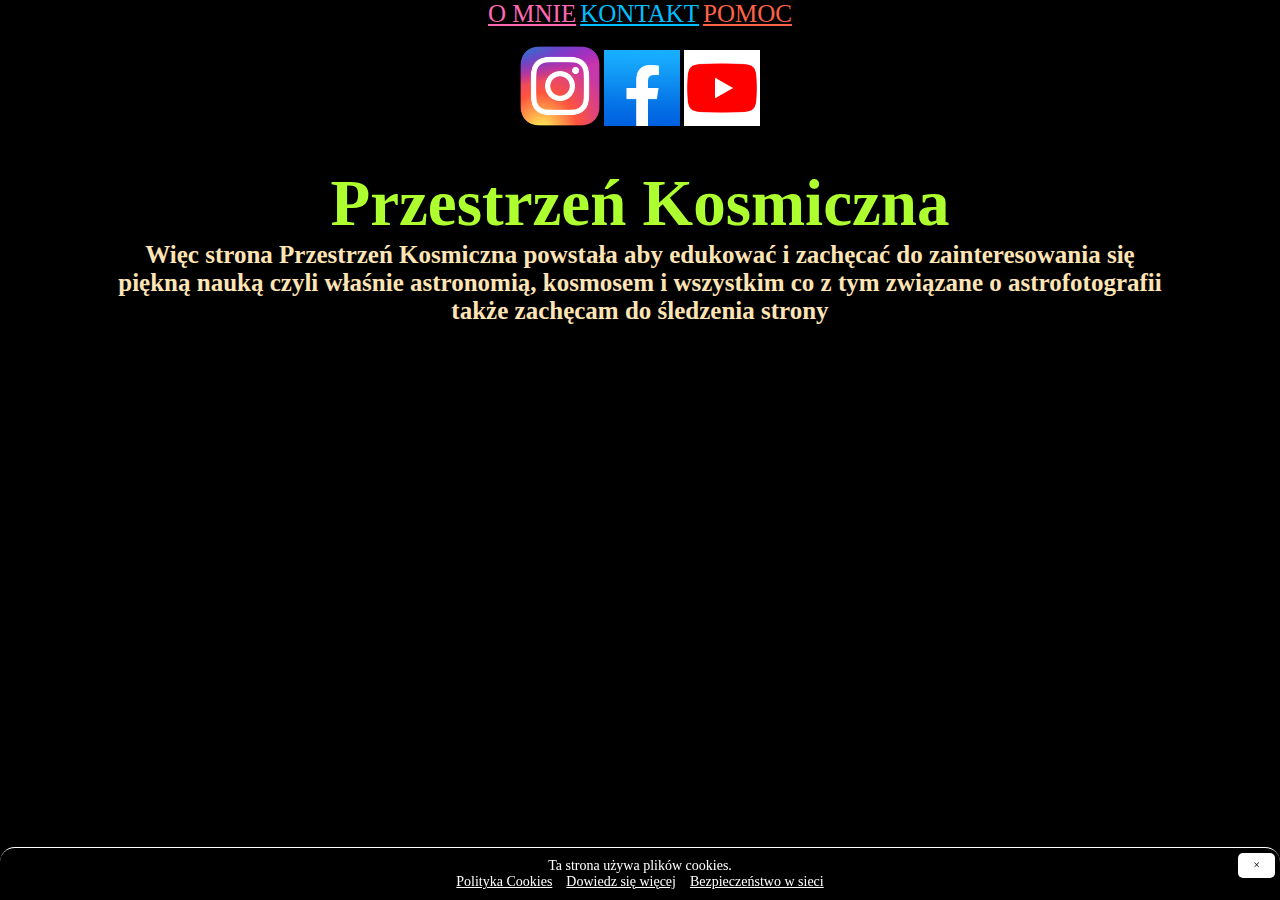
<file: index.html>
<!DOCTYPE html>
<html lang="pl">
<head>
<meta cherset="utf-8" />
 <meta http-equiv="X-UA-Compatible" content="IE=chrome, edge=1"/>
<meta keywords="Astronomia, Przestrzeń Kosmiczna"/>
<title>Przestrzeń Kosmiczna</title>
 <link rel="stylesheet" href="style.css"/>
 <meta name="viewport" content="width=device-width, initial-scale=1, maximum-scale=1">
 <link rel="shortcut icon" href="ikonkaaa.jpeg">
</head>
<body>
<div id="simplecookienotification_v01" style="display: block; z-index: 99999; min-height: 35px; width: 100%; position: fixed; background: rgb(0, 0, 0); border-image: initial; border-top: 1px solid rgb(255, 255, 255); text-align: center; right: 0px; color: rgb(255, 255, 255); bottom: 0px; left: 0px; border-right-color: rgb(198, 198, 198); border-bottom-color: rgb(198, 198, 198); border-left-color: rgb(255, 255, 255); border-radius: 15px; box-shadow: rgba(0, 0, 0, 0.8) 0px 0px 4px 1px;">
<div style="padding:10px; margin-left:15px; margin-right:15px; font-size:14px; font-weight:normal;">
<span id="simplecookienotification_v01_powiadomienie">Ta strona używa plików cookies.</span><span id="br_pc_title_html"><br></span>
<a id="simplecookienotification_v01_polityka" href="http://jakwylaczyccookie.pl/polityka-cookie/" style="color: rgb(255, 255, 255);">Polityka Cookies</a><span id="br_pc2_title_html"> &nbsp;&nbsp; </span>
<a id="simplecookienotification_v01_info" href="http://jakwylaczyccookie.pl/jak-wylaczyc-pliki-cookies/" style="color: rgb(255, 255, 255);">Dowiedz się więcej</a><span id="br_pc3_title_html"> &nbsp;&nbsp; </span>
<a id="simplecookienotification_v01_info2" href="https://nety.pl/cyberbezpieczenstwo" style="color: rgb(255, 255, 255);">Bezpieczeństwo w sieci</a><div id="jwc_hr1" style="height: 10px; display: none;"></div>
<a id="okbutton" href="javascript:simplecookienotification_v01_create_cookie('simplecookienotification_v01',1,7);" style="position: absolute; background: rgb(255, 255, 255); color: rgb(0, 0, 0); padding: 5px 15px; text-decoration: none; font-size: 12px; font-weight: normal; border: 0px solid rgb(31, 31, 31); border-radius: 5px; top: 5px; right: 5px;">× </a><div id="jwc_hr2" style="height: 10px; display: none;">
</div>
</div>
</div>
<script type="text/javascript">var galTable= new Array(); var galx = 0;</script><script type="text/javascript">function simplecookienotification_v01_create_cookie(name,value,days) { if (days) { var date = new Date(); date.setTime(date.getTime()+(days*24*60*60*1000)); var expires = "; expires="+date.toGMTString(); } else var expires = ""; document.cookie = name+"="+value+expires+"; path=/"; document.getElementById("simplecookienotification_v01").style.display = "none"; } function simplecookienotification_v01_read_cookie(name) { var nameEQ = name + "="; var ca = document.cookie.split(";"); for(var i=0;i < ca.length;i++) { var c = ca[i]; while (c.charAt(0)==" ") c = c.substring(1,c.length); if (c.indexOf(nameEQ) == 0) return c.substring(nameEQ.length,c.length); }return null;}var simplecookienotification_v01_jest = simplecookienotification_v01_read_cookie("simplecookienotification_v01");if(simplecookienotification_v01_jest==1){ document.getElementById("simplecookienotification_v01").style.display = "none"; }</script>
<div class="haha">
<div class="buuu">
<a href="page.html" class="vv">O MNIE</a>
<a href="kontakt.html" class="vffv">KONTAKT</a>
<a href="pomoc.html" class="zdjec">POMOC</a>
</div>
<br>
<div class="socjal">
<a href="https://www.instagram.com/kosmicznaprzestrzen/" class="insta"><img src="instagram.jpg"width="80" height="80"alt="INSTAGRAM"></a>
<a href="https://www.facebook.com/PrzestrzenKosmicznaWenus/" class="face"><img src="facebook.jpg"width="76" height="76"alt="FACEBOOK"style="text-align: center"></a>
<a href="https://www.youtube.com/channel/UCIYQV6QWNIiiEjhkhxIxzJQ" class="yt"><img src="yt.jpg"width="76" height="76"alt="KANAŁ"style="text-align: center"></a>
</div>

<br/><br/>
<h1 class="ff">Przestrzeń Kosmiczna</h1>
<h6 class="qwww">Więc strona Przestrzeń Kosmiczna powstała aby edukować i zachęcać do zainteresowania się piękną nauką czyli właśnie astronomią, kosmosem i wszystkim co z tym związane o astrofotografii także zachęcam do śledzenia strony</h6>
<br><br><br/><br/><br/>
</div>

</body>

</html>
</file>
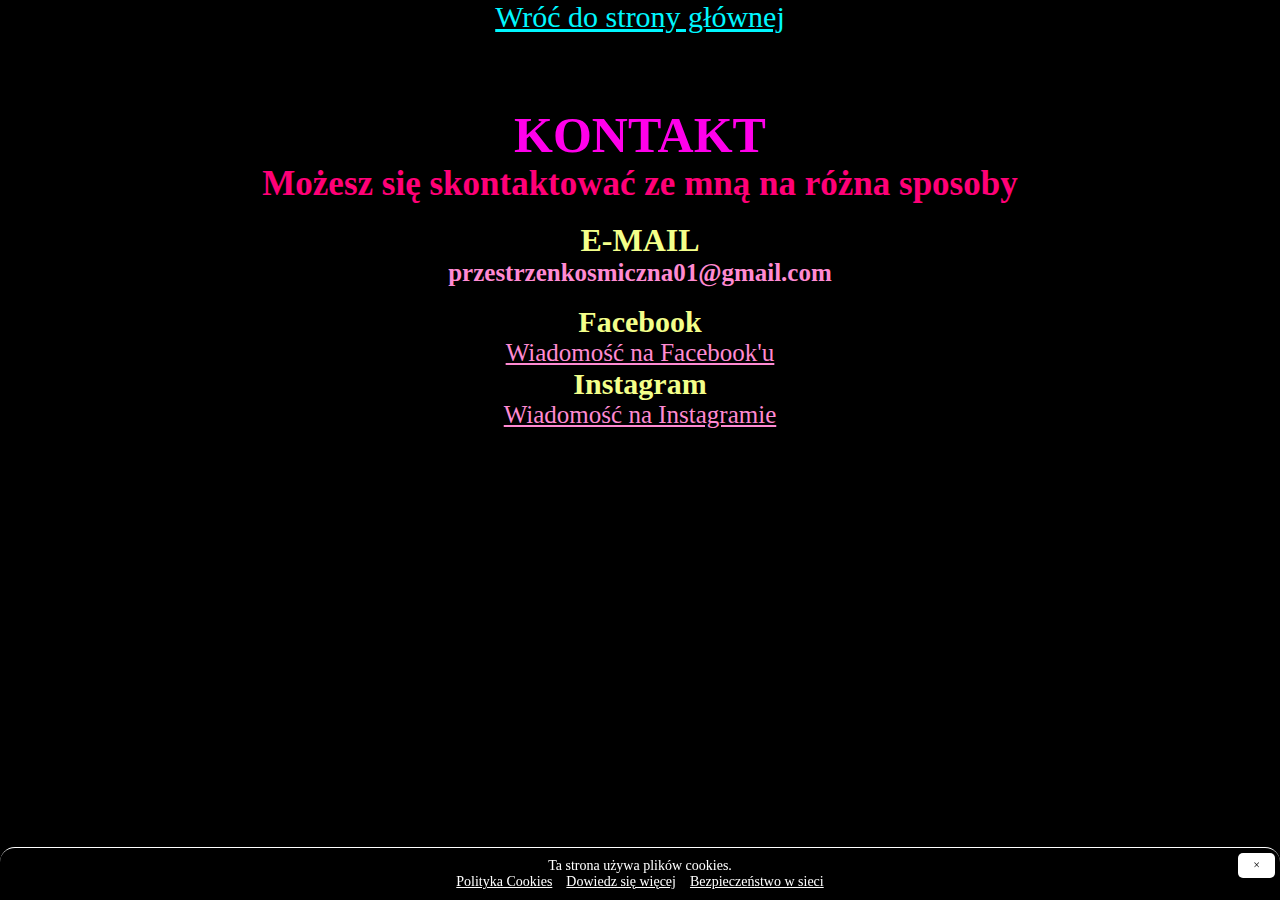
<file: kontakt.html>
<!DOCTYPE html>
<html lang="pl">
<head>
<meta cherset="utf-8" />
 <meta http-equiv="X-UA-Compatible" content="IE=chrome, edge=1"/>
<meta keywords="Astronomia, Przestrzeń Kosmiczna"/>
 <link rel="stylesheet" href="fajnestyle.css"/>
 <meta name="viewport" content="width=device-width, initial-scale=1, maximum-scale=1">
  <link rel="shortcut icon" href="ikonkaaa.jpeg">
</head>
<body>
  <div id="simplecookienotification_v01" style="display: block; z-index: 99999; min-height: 35px; width: 100%; position: fixed; background: rgb(0, 0, 0); border-image: initial; border-top: 1px solid rgb(255, 255, 255); text-align: center; right: 0px; color: rgb(255, 255, 255); bottom: 0px; left: 0px; border-right-color: rgb(198, 198, 198); border-bottom-color: rgb(198, 198, 198); border-left-color: rgb(255, 255, 255); border-radius: 15px; box-shadow: rgba(0, 0, 0, 0.8) 0px 0px 4px 1px;">
    <div style="padding:10px; margin-left:15px; margin-right:15px; font-size:14px; font-weight:normal;">
    <span id="simplecookienotification_v01_powiadomienie">Ta strona używa plików cookies.</span><span id="br_pc_title_html"><br></span>
    <a id="simplecookienotification_v01_polityka" href="http://jakwylaczyccookie.pl/polityka-cookie/" style="color: rgb(255, 255, 255);">Polityka Cookies</a><span id="br_pc2_title_html"> &nbsp;&nbsp; </span>
    <a id="simplecookienotification_v01_info" href="http://jakwylaczyccookie.pl/jak-wylaczyc-pliki-cookies/" style="color: rgb(255, 255, 255);">Dowiedz się więcej</a><span id="br_pc3_title_html"> &nbsp;&nbsp; </span>
    <a id="simplecookienotification_v01_info2" href="https://nety.pl/cyberbezpieczenstwo" style="color: rgb(255, 255, 255);">Bezpieczeństwo w sieci</a><div id="jwc_hr1" style="height: 10px; display: none;"></div>
    <a id="okbutton" href="javascript:simplecookienotification_v01_create_cookie('simplecookienotification_v01',1,7);" style="position: absolute; background: rgb(255, 255, 255); color: rgb(0, 0, 0); padding: 5px 15px; text-decoration: none; font-size: 12px; font-weight: normal; border: 0px solid rgb(31, 31, 31); border-radius: 5px; top: 5px; right: 5px;">× </a><div id="jwc_hr2" style="height: 10px; display: none;">
    </div>
    </div>
    </div>
    <script type="text/javascript">var galTable= new Array(); var galx = 0;</script><script type="text/javascript">function simplecookienotification_v01_create_cookie(name,value,days) { if (days) { var date = new Date(); date.setTime(date.getTime()+(days*24*60*60*1000)); var expires = "; expires="+date.toGMTString(); } else var expires = ""; document.cookie = name+"="+value+expires+"; path=/"; document.getElementById("simplecookienotification_v01").style.display = "none"; } function simplecookienotification_v01_read_cookie(name) { var nameEQ = name + "="; var ca = document.cookie.split(";"); for(var i=0;i < ca.length;i++) { var c = ca[i]; while (c.charAt(0)==" ") c = c.substring(1,c.length); if (c.indexOf(nameEQ) == 0) return c.substring(nameEQ.length,c.length); }return null;}var simplecookienotification_v01_jest = simplecookienotification_v01_read_cookie("simplecookienotification_v01");if(simplecookienotification_v01_jest==1){ document.getElementById("simplecookienotification_v01").style.display = "none"; }</script>
    

<div class="hehe">
<a href="index.html" class="vv">Wróć do strony głównej</a>
<br/><br/><br/><br/><br/>
<h1 class="kontakcik">KONTAKT</h1>
<h1 class="jaksieskontaktowac" >Możesz się skontaktować ze mną na różna sposoby</h1>
<br>
<h1 class="emaill">E-MAIL</h1>
<h1 class="sposobynanajlepszykontakt">przestrzenkosmiczna01@gmail.com</h1>
<br>
<h1 class="Facebookkk">Facebook</h1>
<a href="https://www.facebook.com/PrzestrzenKosmicznaWenus/" class="kolorfacebooku">Wiadomość na Facebook'u</a>
<h1 class="Instagrammm">Instagram</h1>
<a href="https://www.instagram.com/kosmicznaprzestrzen/" class="kolorinsta">Wiadomość na Instagramie</a>
<br/><br/><br/><br/><br/><br/><br/><br/><br/><br/>






</div>

</body>

</html>
</file>
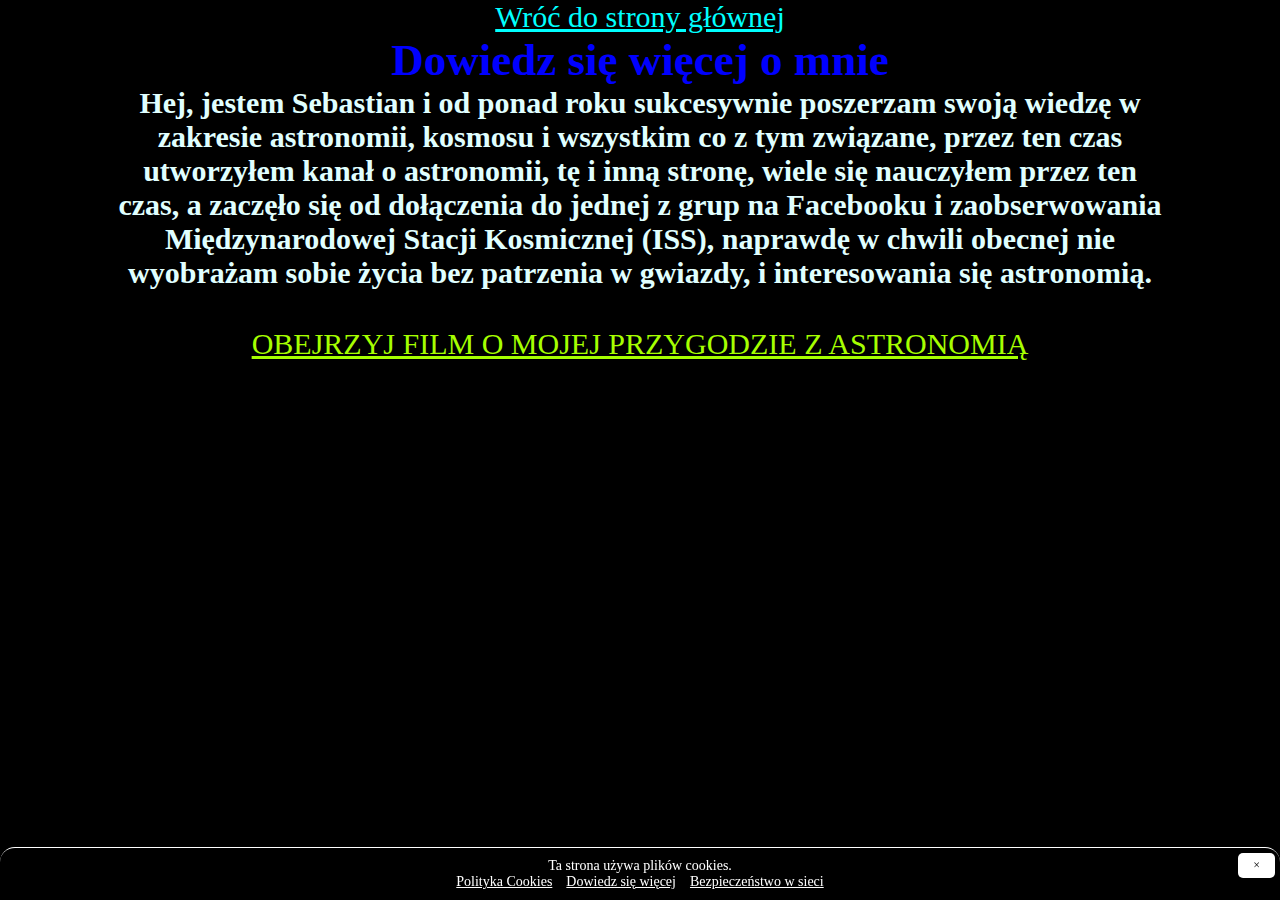
<file: page.html>
<!DOCTYPE html>
<html lang="pl">
<head>
<meta cherset="utf-8" />
 <meta http-equiv="X-UA-Compatible" content="IE=chrome, edge=1"/>
<meta keywords="Astronomia, Przestrzeń Kosmiczna"/>
 <link rel="stylesheet" href="fff.css"/>
 <meta name="viewport" content="width=device-width, initial-scale=1, maximum-scale=1">
  <link rel="shortcut icon" href="ikonkaaa.jpeg">
</head>

<body>
  <div id="simplecookienotification_v01" style="display: block; z-index: 99999; min-height: 35px; width: 100%; position: fixed; background: rgb(0, 0, 0); border-image: initial; border-top: 1px solid rgb(255, 255, 255); text-align: center; right: 0px; color: rgb(255, 255, 255); bottom: 0px; left: 0px; border-right-color: rgb(198, 198, 198); border-bottom-color: rgb(198, 198, 198); border-left-color: rgb(255, 255, 255); border-radius: 15px; box-shadow: rgba(0, 0, 0, 0.8) 0px 0px 4px 1px;">
    <div style="padding:10px; margin-left:15px; margin-right:15px; font-size:14px; font-weight:normal;">
    <span id="simplecookienotification_v01_powiadomienie">Ta strona używa plików cookies.</span><span id="br_pc_title_html"><br></span>
    <a id="simplecookienotification_v01_polityka" href="http://jakwylaczyccookie.pl/polityka-cookie/" style="color: rgb(255, 255, 255);">Polityka Cookies</a><span id="br_pc2_title_html"> &nbsp;&nbsp; </span>
    <a id="simplecookienotification_v01_info" href="http://jakwylaczyccookie.pl/jak-wylaczyc-pliki-cookies/" style="color: rgb(255, 255, 255);">Dowiedz się więcej</a><span id="br_pc3_title_html"> &nbsp;&nbsp; </span>
    <a id="simplecookienotification_v01_info2" href="https://nety.pl/cyberbezpieczenstwo" style="color: rgb(255, 255, 255);">Bezpieczeństwo w sieci</a><div id="jwc_hr1" style="height: 10px; display: none;"></div>
    <a id="okbutton" href="javascript:simplecookienotification_v01_create_cookie('simplecookienotification_v01',1,7);" style="position: absolute; background: rgb(255, 255, 255); color: rgb(0, 0, 0); padding: 5px 15px; text-decoration: none; font-size: 12px; font-weight: normal; border: 0px solid rgb(31, 31, 31); border-radius: 5px; top: 5px; right: 5px;">× </a><div id="jwc_hr2" style="height: 10px; display: none;">
    </div>
    </div>
    </div>
    <script type="text/javascript">var galTable= new Array(); var galx = 0;</script><script type="text/javascript">function simplecookienotification_v01_create_cookie(name,value,days) { if (days) { var date = new Date(); date.setTime(date.getTime()+(days*24*60*60*1000)); var expires = "; expires="+date.toGMTString(); } else var expires = ""; document.cookie = name+"="+value+expires+"; path=/"; document.getElementById("simplecookienotification_v01").style.display = "none"; } function simplecookienotification_v01_read_cookie(name) { var nameEQ = name + "="; var ca = document.cookie.split(";"); for(var i=0;i < ca.length;i++) { var c = ca[i]; while (c.charAt(0)==" ") c = c.substring(1,c.length); if (c.indexOf(nameEQ) == 0) return c.substring(nameEQ.length,c.length); }return null;}var simplecookienotification_v01_jest = simplecookienotification_v01_read_cookie("simplecookienotification_v01");if(simplecookienotification_v01_jest==1){ document.getElementById("simplecookienotification_v01").style.display = "none"; }</script>
    

<div class="hihi">
<a href="index.html" class="tttt">Wróć do strony głównej</a>
<h1 class="ree">Dowiedz się więcej o mnie </h1>
<h5 class="rrrrr">Hej, jestem Sebastian i od ponad roku sukcesywnie poszerzam swoją wiedzę w zakresie astronomii, kosmosu i wszystkim co z tym związane, przez ten czas utworzyłem kanał o astronomii, tę i inną stronę, wiele się nauczyłem przez ten czas, a zaczęło się od dołączenia do jednej z grup na Facebooku i zaobserwowania Międzynarodowej Stacji Kosmicznej (ISS), naprawdę w chwili obecnej nie wyobrażam sobie życia bez patrzenia w gwiazdy, i interesowania się astronomią.</h5>
<h1 class="filmm">Zobacz film jak to się zaczęło</h1>
</div>
<a href="https://www.youtube.com/watch?v=KDV_h3_552o" class="linkaczzz">OBEJRZYJ FILM O MOJEJ PRZYGODZIE Z ASTRONOMIĄ</a>
<br/><br/><br/><br/><br/><br/><br/><br/>


</body>

</html>
</file>
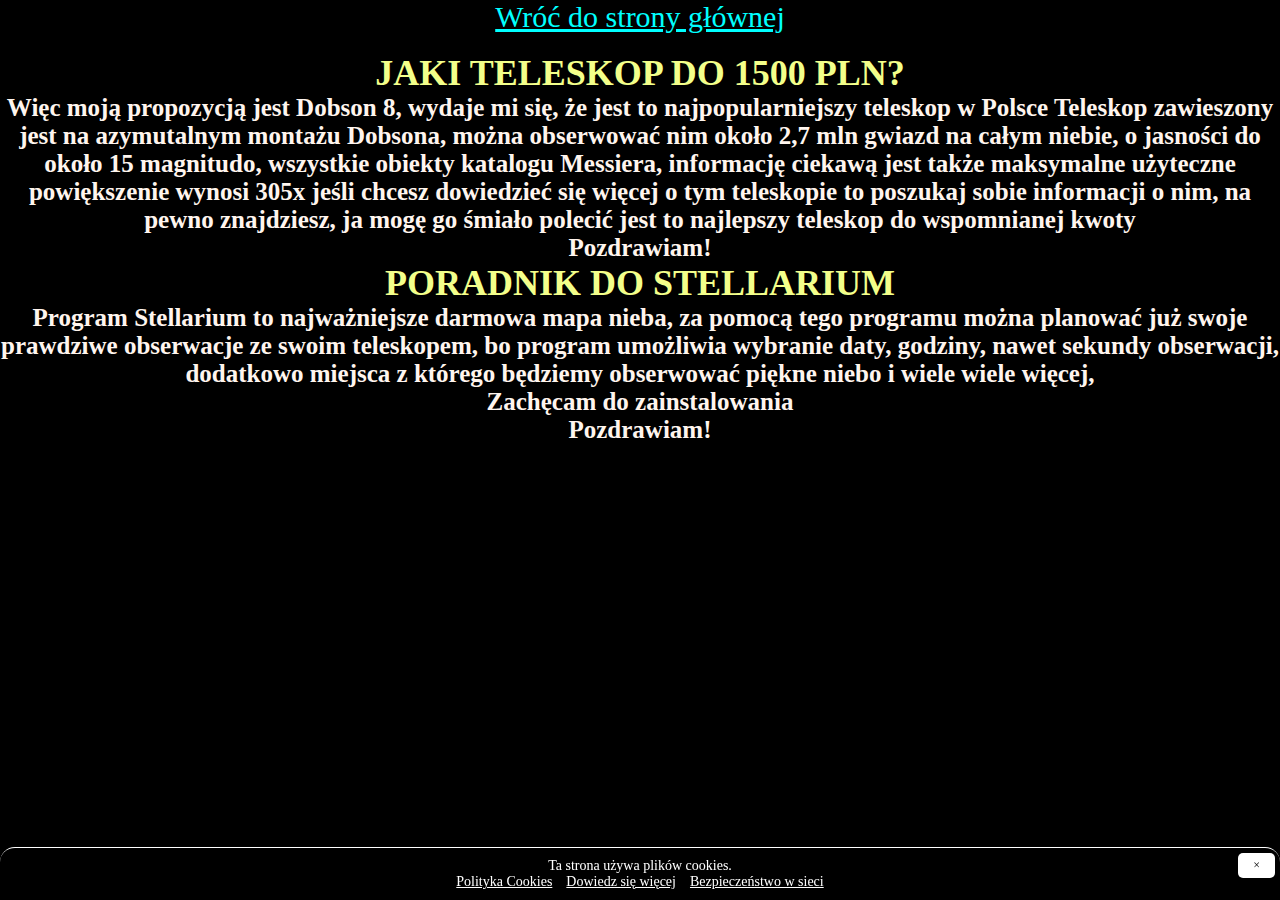
<file: pomoc.html>
<!DOCTYPE html>
<html lang="pl">
<head>
<meta cherset="utf-8" />
 <meta http-equiv="X-UA-Compatible" content="IE=chrome, edge=1"/>
<meta keywords="Astronomia, Przestrzeń Kosmiczna"/>
 <link rel="stylesheet" href="ggg.css"/>
 <meta name="viewport" content="width=device-width, initial-scale=1, maximum-scale=1">
  <link rel="shortcut icon" href="ikonkaaa.jpeg">
</head>
<body>
  <div id="simplecookienotification_v01" style="display: block; z-index: 99999; min-height: 35px; width: 100%; position: fixed; background: rgb(0, 0, 0); border-image: initial; border-top: 1px solid rgb(255, 255, 255); text-align: center; right: 0px; color: rgb(255, 255, 255); bottom: 0px; left: 0px; border-right-color: rgb(198, 198, 198); border-bottom-color: rgb(198, 198, 198); border-left-color: rgb(255, 255, 255); border-radius: 15px; box-shadow: rgba(0, 0, 0, 0.8) 0px 0px 4px 1px;">
    <div style="padding:10px; margin-left:15px; margin-right:15px; font-size:14px; font-weight:normal;">
    <span id="simplecookienotification_v01_powiadomienie">Ta strona używa plików cookies.</span><span id="br_pc_title_html"><br></span>
    <a id="simplecookienotification_v01_polityka" href="http://jakwylaczyccookie.pl/polityka-cookie/" style="color: rgb(255, 255, 255);">Polityka Cookies</a><span id="br_pc2_title_html"> &nbsp;&nbsp; </span>
    <a id="simplecookienotification_v01_info" href="http://jakwylaczyccookie.pl/jak-wylaczyc-pliki-cookies/" style="color: rgb(255, 255, 255);">Dowiedz się więcej</a><span id="br_pc3_title_html"> &nbsp;&nbsp; </span>
    <a id="simplecookienotification_v01_info2" href="https://nety.pl/cyberbezpieczenstwo" style="color: rgb(255, 255, 255);">Bezpieczeństwo w sieci</a><div id="jwc_hr1" style="height: 10px; display: none;"></div>
    <a id="okbutton" href="javascript:simplecookienotification_v01_create_cookie('simplecookienotification_v01',1,7);" style="position: absolute; background: rgb(255, 255, 255); color: rgb(0, 0, 0); padding: 5px 15px; text-decoration: none; font-size: 12px; font-weight: normal; border: 0px solid rgb(31, 31, 31); border-radius: 5px; top: 5px; right: 5px;">× </a><div id="jwc_hr2" style="height: 10px; display: none;">
    </div>
    </div>
    </div>
    <script type="text/javascript">var galTable= new Array(); var galx = 0;</script><script type="text/javascript">function simplecookienotification_v01_create_cookie(name,value,days) { if (days) { var date = new Date(); date.setTime(date.getTime()+(days*24*60*60*1000)); var expires = "; expires="+date.toGMTString(); } else var expires = ""; document.cookie = name+"="+value+expires+"; path=/"; document.getElementById("simplecookienotification_v01").style.display = "none"; } function simplecookienotification_v01_read_cookie(name) { var nameEQ = name + "="; var ca = document.cookie.split(";"); for(var i=0;i < ca.length;i++) { var c = ca[i]; while (c.charAt(0)==" ") c = c.substring(1,c.length); if (c.indexOf(nameEQ) == 0) return c.substring(nameEQ.length,c.length); }return null;}var simplecookienotification_v01_jest = simplecookienotification_v01_read_cookie("simplecookienotification_v01");if(simplecookienotification_v01_jest==1){ document.getElementById("simplecookienotification_v01").style.display = "none"; }</script>
    
    <a href="index.html" class="takieten">Wróć do strony głównej</a>
    <br/><br/>
    <h1 class="jakitaleskop">JAKI TELESKOP DO 1500 PLN?</h1>
    <h1 class="treffpomocy">Więc moją propozycją jest Dobson 8, wydaje mi się, że jest to najpopularniejszy teleskop w Polsce
        Teleskop zawieszony jest na azymutalnym montażu Dobsona, można obserwować nim około 2,7 mln gwiazd na całym niebie, o jasności do około 15 magnitudo, wszystkie obiekty katalogu Messiera, informację ciekawą jest także maksymalne użyteczne powiększenie wynosi 305x jeśli chcesz dowiedzieć się więcej o tym teleskopie to poszukaj sobie informacji o nim, na pewno znajdziesz, ja mogę go śmiało polecić jest to najlepszy teleskop do wspomnianej kwoty
    
    <br/>Pozdrawiam!</h1>
    
    <h1 class="stellarium">PORADNIK DO STELLARIUM</h1>
    <h1 class="tekstostell">Program Stellarium to najważniejsze darmowa mapa nieba, za pomocą tego programu można planować już swoje prawdziwe obserwacje ze swoim teleskopem, bo program umożliwia wybranie daty, godziny, nawet sekundy obserwacji, dodatkowo miejsca z którego będziemy obserwować piękne niebo i wiele wiele więcej, <br/>Zachęcam do zainstalowania <br/>Pozdrawiam!</h1>






</div>

</body>

</html>
</file>
<file: style.css>
* {padding:0;margin:0;}
html {width:100%;height:100%;}
body
{
	background: black;
	text-align: center;
	
}
@media (min-width: 1100px) {
.haha {width:1050px;margin:0 auto;}
}
@media (max-width: 1100px) and (min-width: 1000px) {
.haha {width:950px;margin:0 auto;}
}
@media (max-width: 1000px) and (min-width: 800px) {
.haha {width:750px;margin:0 auto;}
}
@media (max-width: 800px) and (min-width: 500px) {
.haha {width:450px;margin:0 auto;}
}
@media (max-width: 500px) {
.haha {width:300px;margin:0 auto;}
}
.vv
{
	color:hotpink;
	font-size:25px;
	text-align:center;
}
.ff
{
	color:greenyellow;
	font-size:65px;
	text-align:center;
}
.qwww
{
	color:moccasin;
	font-size:25px;
	text-align:center;
}
.insta
{
	text-align:center;
}
.socjal
{
	size:50px;
	text-align:center;
}
.vffv
{
	color:deepskyblue;
	font-size:25px;
	text-align:center;
}
.zdjec
{
	color:tomato;
	font-size:25px;
	text-align:center;
}
.buuu
{
	text-align:center;
}

.preloader {
	margin: 80px auto 0;
	font-size: 70px;
	width: 1em;
	height: 1em;
	border-radius: 50%;
	animation: animation 1.7s infinite ease;
}
</file>
<file: fajnestyle.css>
* {padding:0;margin:0;}
html {width:100%;height:100%;}
body
{
	background: black;
	text-align: center;
}

@media (min-width: 1100px) {
.hehe {width:1050px;margin:0 auto;}
}
@media (max-width: 1100px) and (min-width: 1000px) {
.hehe {width:950px;margin:0 auto;}
}
@media (max-width: 1000px) and (min-width: 800px) {
.hehe {width:750px;margin:0 auto;}
}
@media (max-width: 800px) and (min-width: 500px) {
.hehe {width:450px;margin:0 auto;}
}
@media (max-width: 500px) {
.hehe {width:300px;margin:0 auto;}
}
.vv
{
	color:rgb(0, 247, 255);
	font-size:30px;
	text-align:center;
}
.kontakcik
{
	color:rgb(255, 0, 234);
	text-align: center;
	font-size: 50px;
}
.jaksieskontaktowac
{
	color:rgb(255, 0, 119);
	text-align: center;
	font-size: 35px;
}
.sposobynanajlepszykontakt
{
	color:rgb(255, 138, 210);
	text-align: center;
	font-size: 25px;
}
.emaill
{
	text-align: center;
	color:rgb(243, 255, 138)
}
.Facebookkk
{
	color:rgb(243, 255, 138);
	text-align: center;
	font-size: 30px;
}
.kolorfacebooku
{
	color:rgb(255, 138, 210);
	text-align: center;
	font-size: 25px;
}
.Instagrammm
{
	color:rgb(243, 255, 138);
	text-align: center;
	font-size: 30px;
}
.kolorinsta
{
	color:rgb(255, 138, 210);
	text-align: center;
	font-size: 25px;
}
</file>
<file: fff.css>
* {padding:0;margin:0;}
html {width:100%;height:100%;}

body
{
	background:black;
	text-align: center;
}
.tttt
{
	color:cyan;
	font-size:30px;
	text-align:center;

}
.ree
{
	color:blue;
	font-size:45px;
	text-align:center;
}
.rrrrr
{
	color:lightcyan;
	font-size:30px;
	text-align:center;
}
.linkaczzz
{
	color:rgb(166, 255, 0);
	font-size:30px;
	text-align:center;
}


@media (min-width: 1100px) {
.hihi {width:1050px;margin:0 auto;}
}
@media (max-width: 1100px) and (min-width: 1000px) {
.hihi {width:950px;margin:0 auto;}
}
@media (max-width: 1000px) and (min-width: 800px) {
.hihi {width:750px;margin:0 auto;}
}
@media (max-width: 800px) and (min-width: 500px) {
.hihi {width:450px;margin:0 auto;}
}
@media (max-width: 500px) {
.hihi {width:300px;margin:0 auto;}
}
</file>
<file: ggg.css>
* {padding:0;margin:0;}
html {width:100%;height:100%;}
body
{
	background: black;
	text-align: center;
}
.takieten
{
	color: aqua;
	font-size: 30px;
}
.jakitaleskop
{
	color:rgb(243, 255, 138);
	text-align: center;
	font-size: 36px;
}
.treffpomocy
{

	font-size: 25px;
	text-align: center;
	color: seashell;
}
.stellarium
{
	color:rgb(243, 255, 138);
	text-align: center;
	font-size: 36px;
}
.tekstostell
{
	font-size: 25px;
	text-align: center;
	color: seashell;
}
</file>
